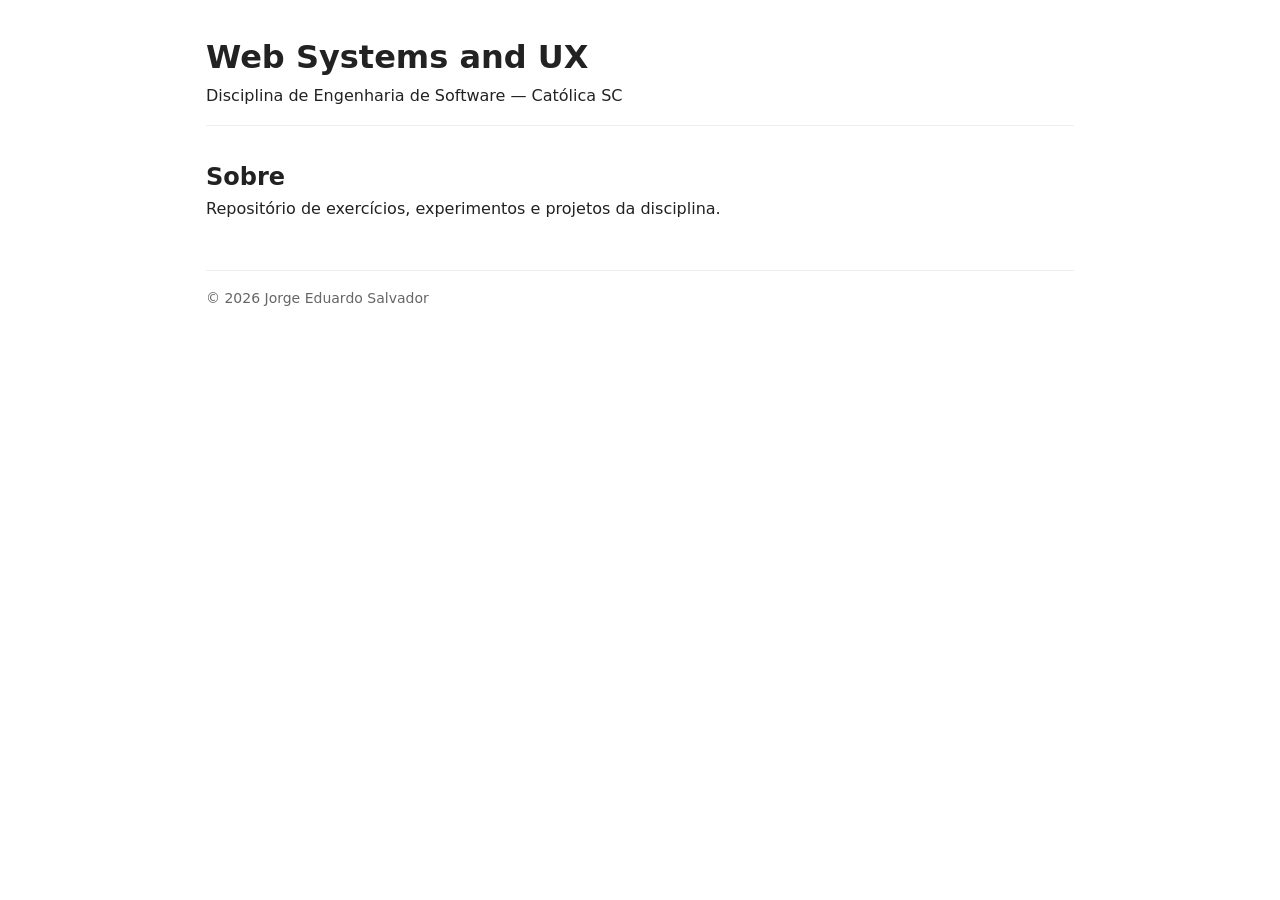
<file: index.html>
<!doctype html>
<html lang="pt-BR">
  <head>
    <meta charset="UTF-8" />
    <meta name="viewport" content="width=device-width, initial-scale=1.0" />
    <meta
      name="description"
      content="Web Systems and UX — exercícios e estudos da disciplina"
    />
    <title>Web Systems and UX</title>
    <link rel="stylesheet" href="assets/css/style.css" />
  </head>
  <body>
    <header>
      <h1>Web Systems and UX</h1>
      <p>Disciplina de Engenharia de Software — Católica SC</p>
    </header>

    <main>
      <section>
        <h2>Sobre</h2>
        <p>Repositório de exercícios, experimentos e projetos da disciplina.</p>
      </section>
    </main>

    <footer>
      <p>&copy; 2026 Jorge Eduardo Salvador</p>
    </footer>

    <script src="assets/js/script.js"></script>
  </body>
</html>
</file>
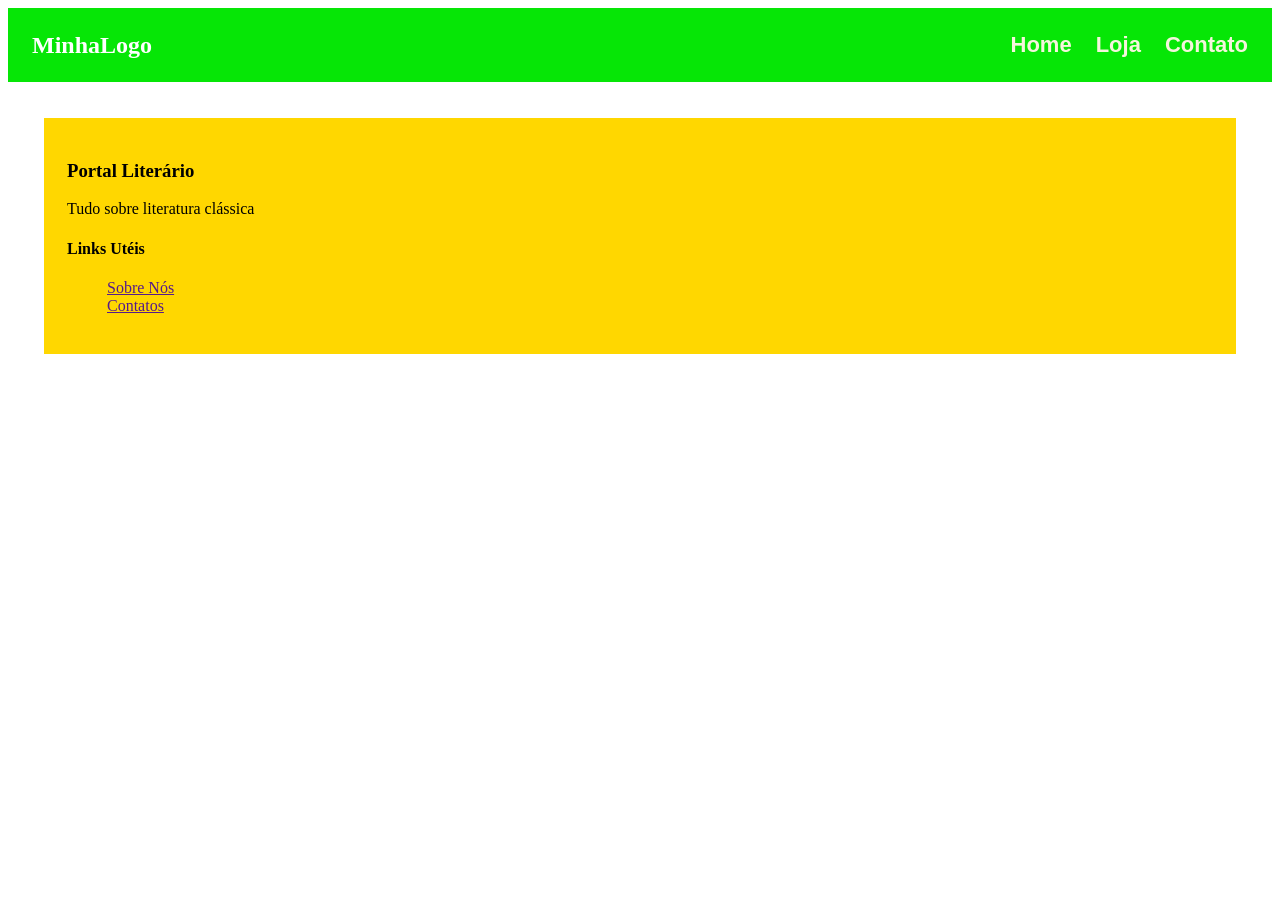
<file: class01/level6/index.html>
<!doctype html>
<html lang="pt-BR">
  <head>
    <meta charset="UTF-8" />
    <meta name="viewport" content="width=device-width, initial-scale=1.0" />
    <title>Document</title>
    <link rel="stylesheet" href="style.css" />
  </head>
  <body>
    <header>
      <nav class="menu">
        <div class="logo">MinhaLogo</div>
        <ul class="nav-links">
          <li><a href="">Home</a></li>
          <li><a href="">Loja</a></li>
          <li><a href="">Contato</a></li>
        </ul>
      </nav>
    </header>
    <main></main>
    <footer class="rodape">
      <div class="tituloRodape">
        <h3>Portal Literário</h3>
        <p>Tudo sobre literatura clássica</p>
      </div>
      <div><h4>Links Utéis</h4></div>
      <ul class="rodapeLinks">
        <li><a href="">Sobre Nós</a></li>
        <li><a href="">Contatos</a></li>
      </ul>
    </footer>
  </body>
</html>
</file>
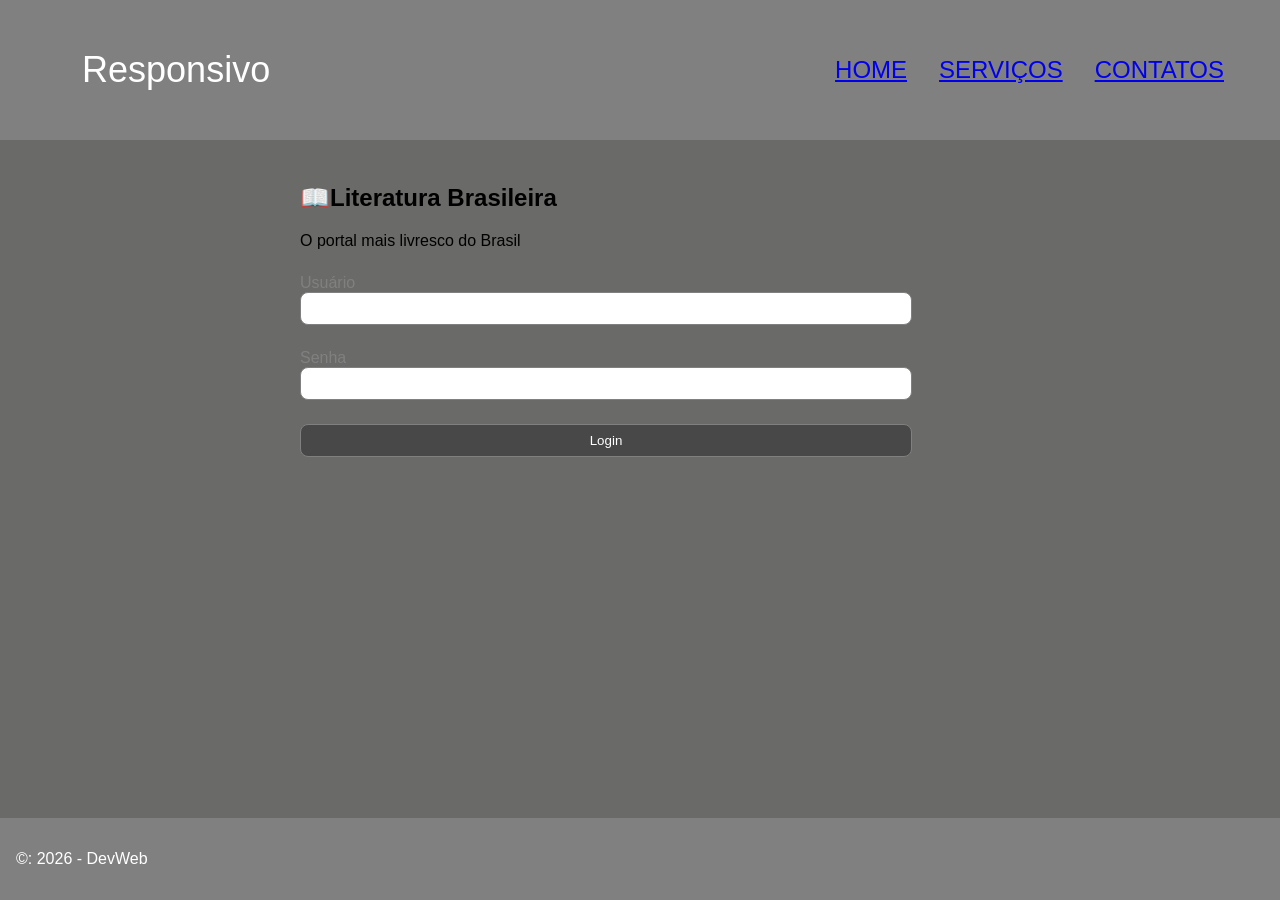
<file: class01/level8/index.html>
<!doctype html>
<html lang="pt-br">
  <head>
    <meta charset="UTF-8" />
    <meta name="viewport" content="width=device-width, initial-scale=1.0" />
    <title>Exemplo Responsivo</title>
    <link rel="stylesheet" href="style.css" />
  </head>

  <body>
    <header>
      <div class="logo">Responsivo</div>
      <div class="menu-icon" onclick="toggleMenu()">
        <img src="menu.svg" alt="" />
      </div>
      <ul class="links">
        <li><a href="index.html">HOME</a></li>
        <li><a href="serviços.html">SERVIÇOS</a></li>
        <li><a href="contatos.html">CONTATOS</a></li>
      </ul>
    </header>

    <section>
      <h2>&#128214;Literatura Brasileira</h2>
      <p>O portal mais livresco do Brasil</p>
      <form>
        <label>
          <div>Usuário</div>
          <input type="email" />
        </label>
        <label>
          <div>Senha</div>
          <input type="password" />
        </label>
        <button>Login</button>
      </form>
    </section>

    <footer>
      <p>&copy: 2026 - DevWeb</p>
    </footer>

    <script src="menu.js"></script>
  </body>
</html>
</file>
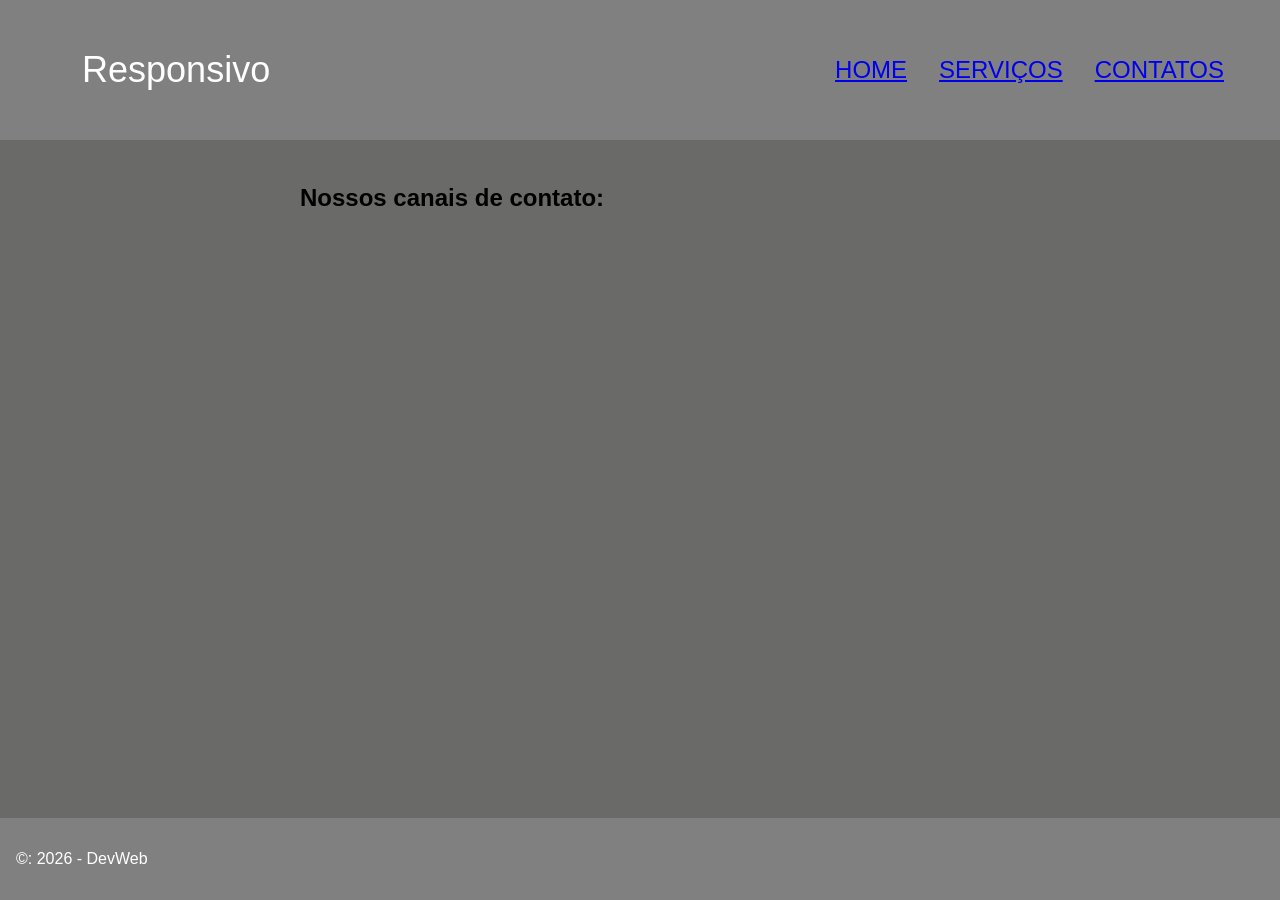
<file: class01/level8/contatos.html>
<!doctype html>
<html lang="en">
  <head>
    <meta charset="UTF-8" />
    <meta name="viewport" content="width=device-width, initial-scale=1.0" />
    <title>Document</title>
    <link rel="stylesheet" href="style.css" />
  </head>
  <body>
    <header>
      <div class="logo">Responsivo</div>
      <div class="menu-icon" onclick="toggleMenu()">
        <img src="menu.svg" alt="" />
      </div>
      <ul class="links">
        <li><a href="#">HOME</a></li>
        <li><a href="#">SERVIÇOS</a></li>
        <li><a href="#">CONTATOS</a></li>
      </ul>
    </header>
    <section>
      <div>
        <h1>Nossos canais de contato:</h1>
      </div>
    </section>
    <footer>
      <p>&copy: 2026 - DevWeb</p>
    </footer>
  </body>
</html>
</file>
<file: assets/css/style.css>
/* Web Systems and UX — base styles */

* {
  box-sizing: border-box;
  margin: 0;
  padding: 0;
}

body {
  font-family: system-ui, -apple-system, sans-serif;
  line-height: 1.6;
  color: #222;
  max-width: 900px;
  margin: 0 auto;
  padding: 2rem 1rem;
}

header {
  margin-bottom: 2rem;
  border-bottom: 1px solid #eee;
  padding-bottom: 1rem;
}

footer {
  margin-top: 3rem;
  padding-top: 1rem;
  border-top: 1px solid #eee;
  color: #666;
  font-size: 0.875rem;
}
</file>
<file: class01/level6/style.css>
:root {
  --color-main: #000000;
}
.menu {
  display: flex;
  justify-content: space-between;
  align-items: center;
  background-color: rgb(6, 230, 6);
  padding: 8px 24px;
}

.logo {
  color: rgb(255, 255, 255);
  font-size: 24px;
  font-weight: bold;
}

.nav-links {
  list-style: none;
  display: flex;
  gap: 24px;
}

.nav-links a {
  color: beige;
  text-decoration: none;
  font-family: Verdana, Geneva, Tahoma, sans-serif;
  font-weight: bold;
  font-size: 22px;
}

.nav-links a:hover {
  color: rgb(255, 72, 0);
}

.rodape {
  background-color: gold;
  color: var(--color-main);
  padding: 23px;
  margin: 36px;
}

.tituloRodape {
  display: contents;
  justify-content: space-between;
  flex-wrap: wrap;
  gap: 24;
}

.rodapeLinks {
  list-style: none;
  color: var(--color-main);
}
</file>
<file: class01/level8/style.css>
*{
    box-sizing: border-box;
}

body{
    background-color: rgb(106, 106, 104);
    margin: 0;
    padding: 0;
    font-family: Arial, Helvetica, sans-serif;
    min-height: 100vh;
    display: grid;
    grid-template-rows: min-content 1fr min-content;
}

header{
    display: flex;
    width: 100%;
    justify-content: space-between;
    align-items: center;
    padding: 24px;
    color: white;
    background: grey;
}

.logo{
    margin: 8px;
    padding: 8px;
    width: 24%;
    text-align: center;
    font-size: 36px;
}

.links{
    margin: 8px;
    padding: 8px;
    width: 76%;
    display: flex;
    flex-direction: row;
    justify-content: flex-end;
}

ul{
    list-style: none;
    display: inline-block;
    display: flex;
    font-size: 24px;
}

ul li{
    margin: 16px;
    align-self: flex-end;
}

.menu-icon{
    display: none;
    cursor: pointer;
    padding: 16px;
}

section{
    padding: 24px;
    max-width: 728px;
    width: 90vw;
    margin: 0 auto;
}

section form label{
    display: block;
    margin: 24px 0;
    color: grey;
}

section form input{
    padding: 8px;
    border-radius: 8px;
    border: 1px solid grey;
    width: 90%;
}

section form button{
    padding: 8px;
    border-radius: 8px;
    border: 1px solid grey;
    width: 90%;
    background: rgb(73, 72, 72);
    color: white;
}

footer{
    margin: 0px;
    padding: 16px;
    width: 100%;
    display: flex;
    flex-direction: row;
    color: white;
    background: grey;
}




@media (max-width: 768px){
    .links{
        display: none;
        flex-direction: column;
        position: absolute;
        top: 64px;
        right: 0;
        width: 100%;
        background-color: white;
    }

    .links.active{
        display: flex;
    }

    .menu-icon{
        display: block;
    }

    ul{
        flex-direction: column;
        width: 100%;
        text-align: center;
    }

    ul li{
        margin: 24px;
    }
}
</file>
